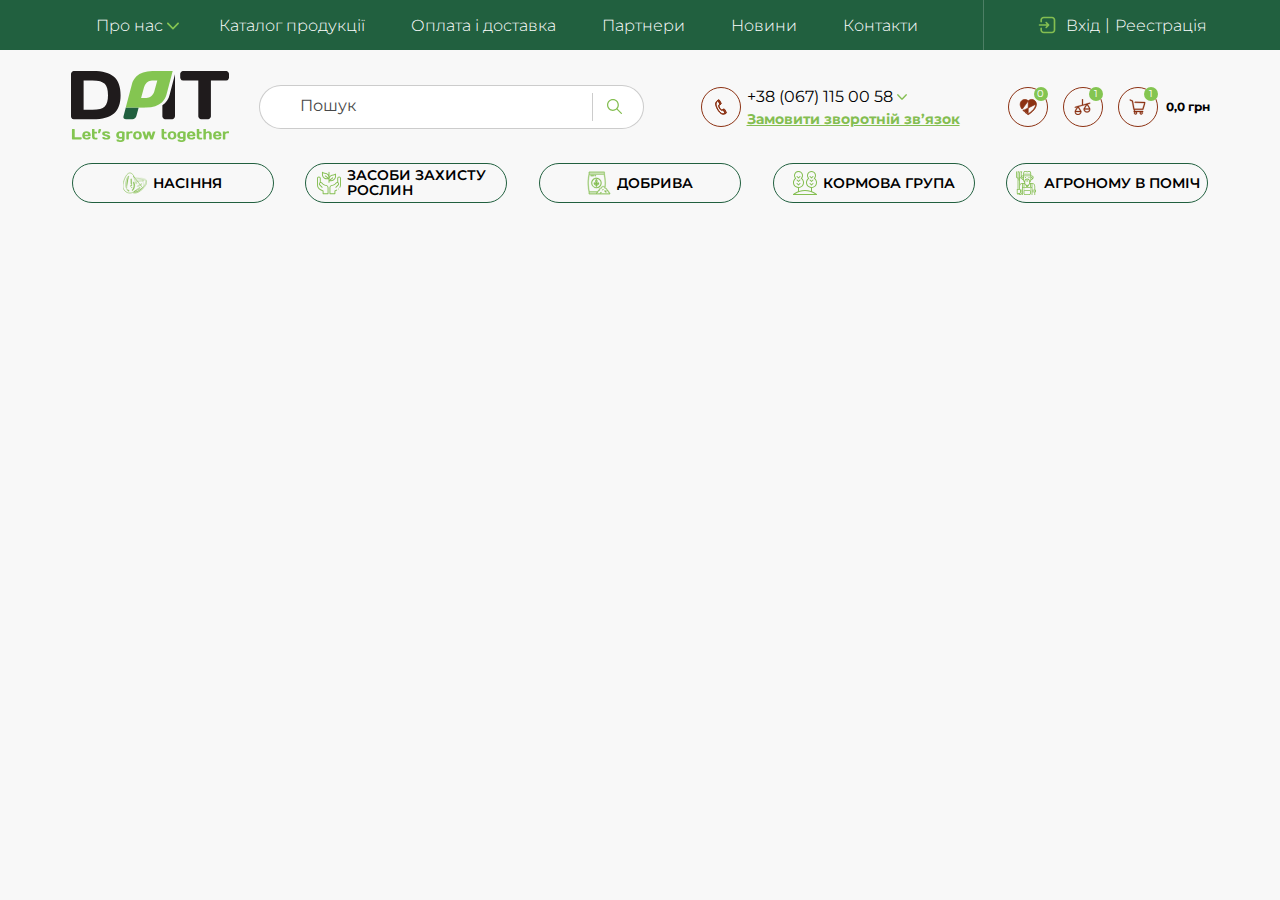
<file: index.html>
<!doctype html>
<html lang="en">
<head>
    <meta charset="UTF-8">
    <meta name="viewport"
          content="width=device-width, user-scalable=no, initial-scale=1.0, maximum-scale=1.0, minimum-scale=1.0">
    <meta http-equiv="X-UA-Compatible" content="ie=edge">
    <title>DAT</title>
    <link rel="preconnect" href="https://fonts.googleapis.com">
    <link rel="preconnect" href="https://fonts.gstatic.com" crossorigin>
    <link href="https://fonts.googleapis.com/css2?family=Montserrat:wght@400;500;600&display=swap" rel="stylesheet">
    <link rel="stylesheet" href="./css/main.css">
</head>
<body>
    <main></main>

    <script src="js/pageLoader.js"></script>
    <script src="js/header.js"></script>
    <script src="js/index.js"></script>
</body>
</html>
</file>
<file: css/main.css>
/* Global styles */
@import url('./global/reset.css');
@import url('./global/fonts.css');
@import url('./global/variables.css');
@import url('./global/global-styles.css');
@import url('./global/header.css');
</file>
